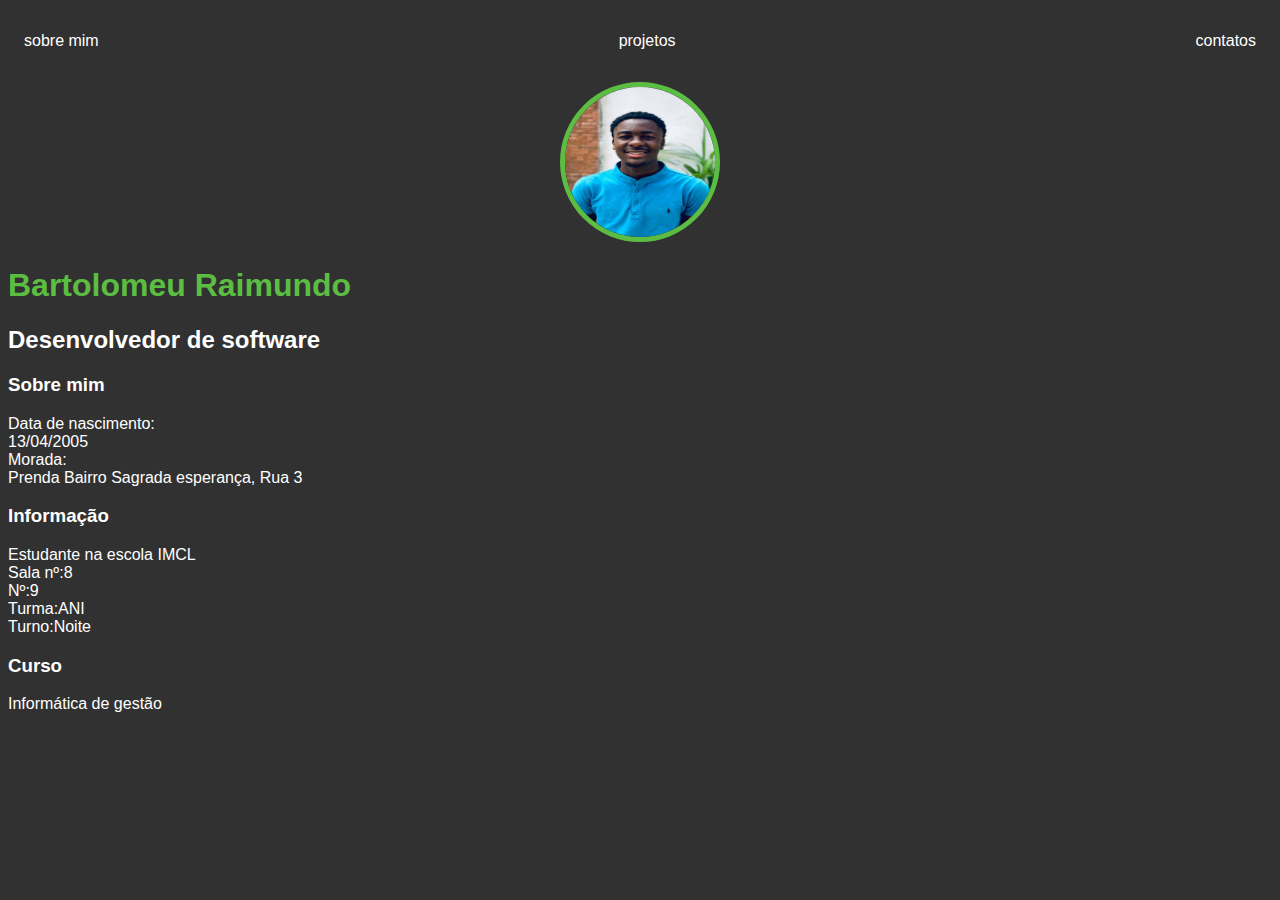
<file: TLP/INDEX/index.html>
<!DOCTYPE html>
<html lang="en">
<head>
    <meta charset="UTF-8">
    <meta name="viewport" content="width=device-width, initial-scale=1.0">
    <title>sobre mim</title>
     <link rel="stylesheet" href="index.css">
</head>
<body>
    <nav>
        <ul>
            <li>
                <a href="index.html">sobre mim</a>
            </li>
            <li>
                <a href="projectos.html">projetos</a>
            </li>
            <li>
                <a href="contato.html">contatos</a>
            </li>
        </ul>
    </nav>
    <header>
        <div class="center">
            <img src="../img/bartolomeu.jpg"></img>
        </div>
      <h1>Bartolomeu Raimundo</h1>
      <h2>Desenvolvedor de software</h2>
    </header>
    <main>
        <section>
            <h3>Sobre mim</h3>
            <p>Data de nascimento: <br> 13/04/2005 <br>Morada:<br> Prenda Bairro Sagrada esperança, Rua 3</p>
        </section>
        <section>
            <h3>Informação</h3>
            <p>Estudante na escola IMCL <br>Sala nº:8 <br>Nº:9 <br>Turma:ANI <br>Turno:Noite</p>
        </section>
        <section>
            <h3>Curso</h3>
            <p>Informática de gestão </p>
        </section>
    </main>
    <footer>
        <a href=""></a>
    </footer>
</body>
</html>
</file>
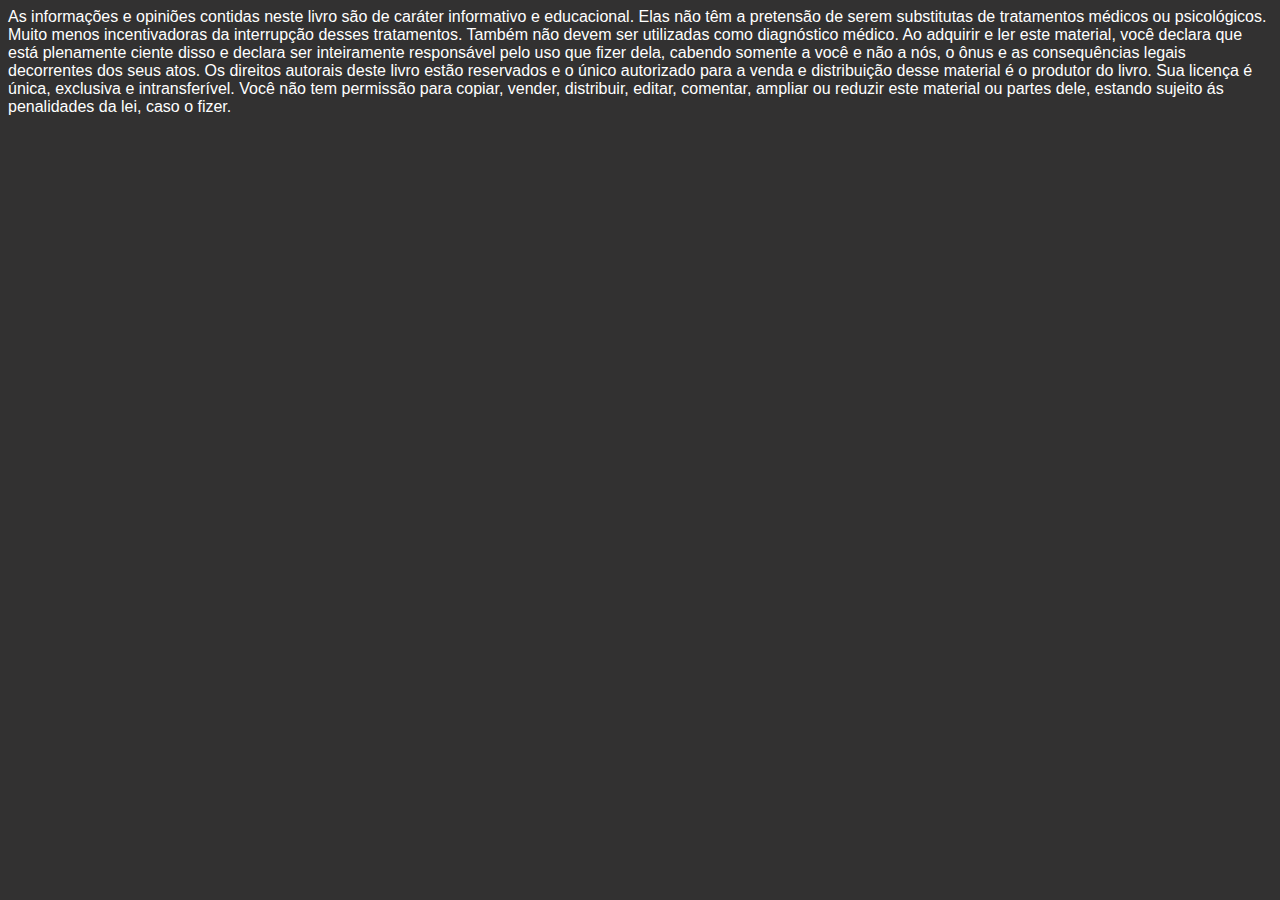
<file: TLP/INDEX/contato.html>
<!DOCTYPE html>
<html lang="en">
<head>
    <meta charset="UTF-8">
    <meta name="viewport" content="width=device-width, initial-scale=1.0">
    <title>Document</title>
    <link rel="stylesheet" href="index.css">
</head>
<body>
    As informações e opiniões contidas neste livro são de caráter informativo e educacional. Elas não têm a pretensão de serem substitutas de tratamentos médicos ou psicológicos. Muito menos incentivadoras da interrupção desses tratamentos. Também não devem ser utilizadas como diagnóstico médico. Ao adquirir e ler este material, você declara que está plenamente ciente disso e declara ser inteiramente responsável pelo uso que fizer dela, cabendo somente a você e não a nós, o ônus e as consequências legais decorrentes dos seus atos. Os direitos autorais deste livro estão reservados e o único autorizado para a venda e distribuição desse material é o produtor do livro. Sua licença é única, exclusiva e intransferível. Você não tem permissão para copiar, vender, distribuir, editar, comentar, ampliar ou reduzir este material ou partes dele, estando sujeito ás penalidades da lei, caso o fizer.
</body>
</html>
</file>
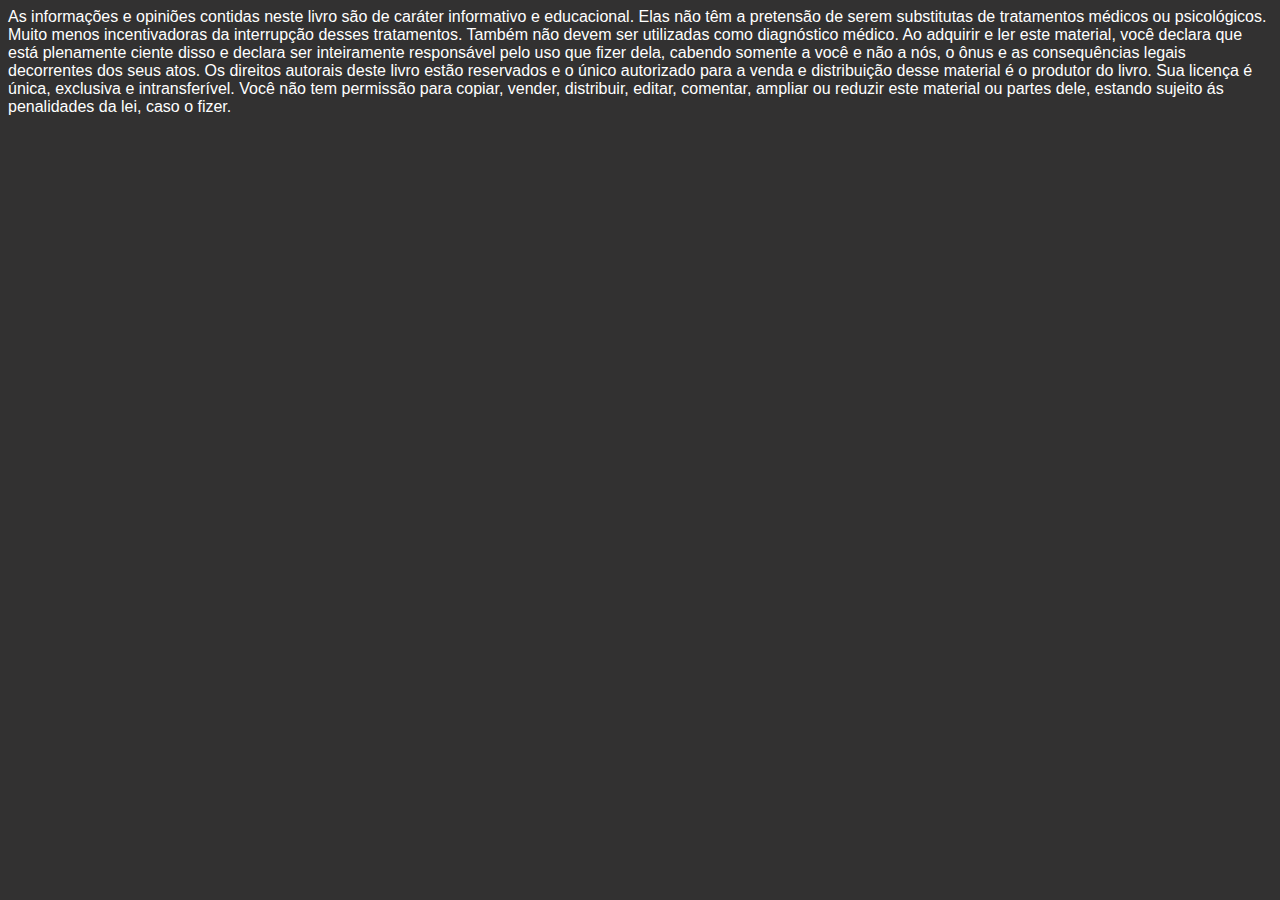
<file: TLP/INDEX/projectos.html>
<!DOCTYPE html>
<html lang="en">
<head>
    <meta charset="UTF-8">
    <meta name="viewport" content="width=device-width, initial-scale=1.0">
    <title>Document</title>
    <link rel="stylesheet" href="index.css">
</head>
<body>
    As informações e opiniões contidas neste livro são de caráter informativo e educacional. Elas não têm a pretensão de serem substitutas de tratamentos médicos ou psicológicos. Muito menos incentivadoras da interrupção desses tratamentos. Também não devem ser utilizadas como diagnóstico médico. Ao adquirir e ler este material, você declara que está plenamente ciente disso e declara ser inteiramente responsável pelo uso que fizer dela, cabendo somente a você e não a nós, o ônus e as consequências legais decorrentes dos seus atos. Os direitos autorais deste livro estão reservados e o único autorizado para a venda e distribuição desse material é o produtor do livro. Sua licença é única, exclusiva e intransferível. Você não tem permissão para copiar, vender, distribuir, editar, comentar, ampliar ou reduzir este material ou partes dele, estando sujeito ás penalidades da lei, caso o fizer. 
</body>
</html>
</file>
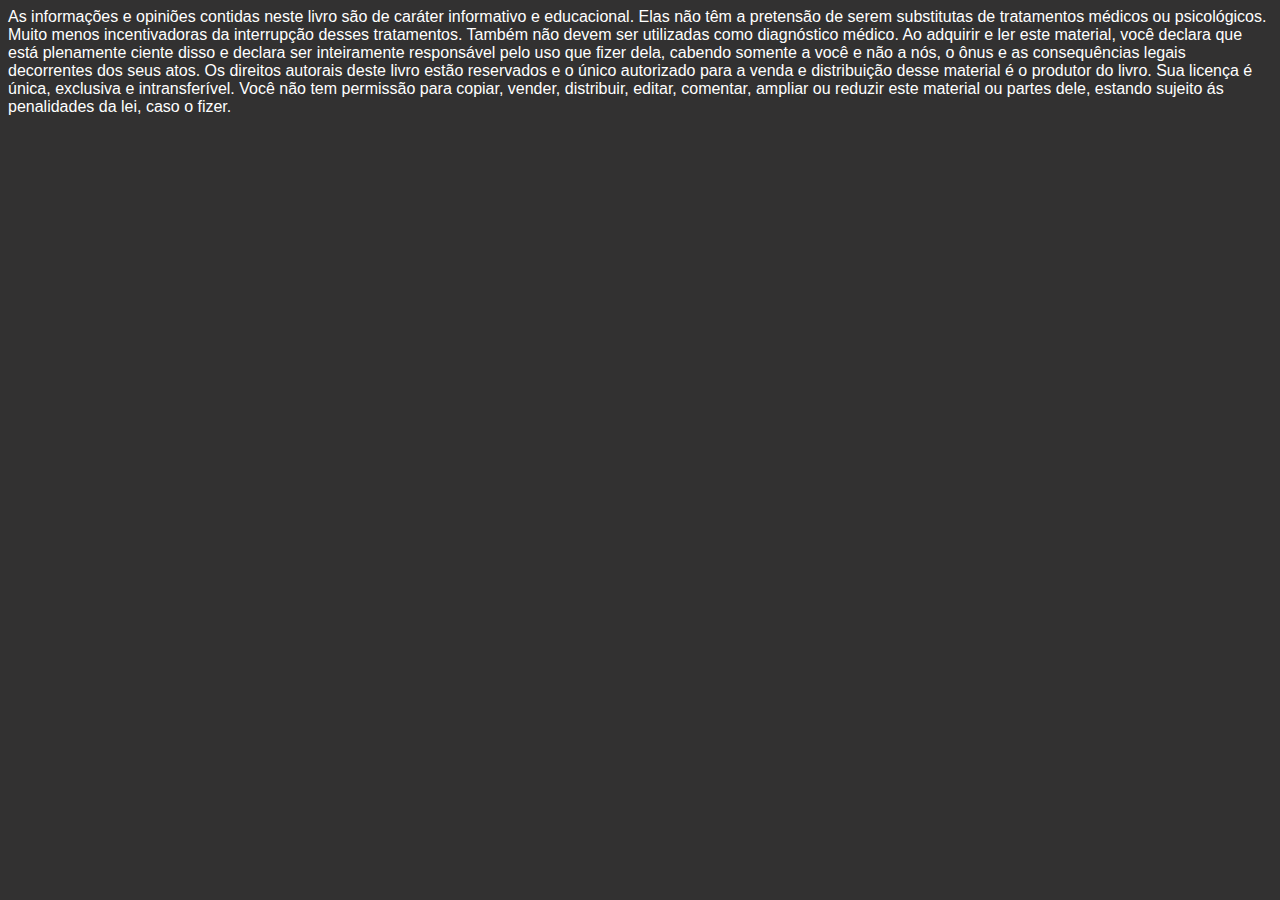
<file: TLP/INDEX/sobremim.html>
<!DOCTYPE html>
<html lang="en">
<head>
    <meta charset="UTF-8">
    <meta name="viewport" content="width=device-width, initial-scale=1.0">
    <title>Document</title>
    <link rel="stylesheet" href="index.css">
</head>
<body>
    As informações e opiniões contidas neste livro são de caráter informativo e educacional. Elas não têm a pretensão de serem substitutas de tratamentos médicos ou psicológicos. Muito menos incentivadoras da interrupção desses tratamentos. Também não devem ser utilizadas como diagnóstico médico. Ao adquirir e ler este material, você declara que está plenamente ciente disso e declara ser inteiramente responsável pelo uso que fizer dela, cabendo somente a você e não a nós, o ônus e as consequências legais decorrentes dos seus atos. Os direitos autorais deste livro estão reservados e o único autorizado para a venda e distribuição desse material é o produtor do livro. Sua licença é única, exclusiva e intransferível. Você não tem permissão para copiar, vender, distribuir, editar, comentar, ampliar ou reduzir este material ou partes dele, estando sujeito ás penalidades da lei, caso o fizer.   
</body>
</html>
</file>
<file: TLP/INDEX/index.css>
body{
    color: white;
    background-color: rgb(50, 49, 49);
    font-family: Arial, Helvetica, sans-serif;
}
ul{
    display: flex;
    justify-content: space-between;
    list-style-type: none;
    padding: 16px;
}
a{
    color: white;
    text-decoration: none;
}
img{
    width: 150px;
    height: 150px;
    border-radius: 50%;
    border: 5px solid #5bbe42;
}
.center{
    text-align: center;
}
h1{
    color: #5bbe42;
}
</file>
